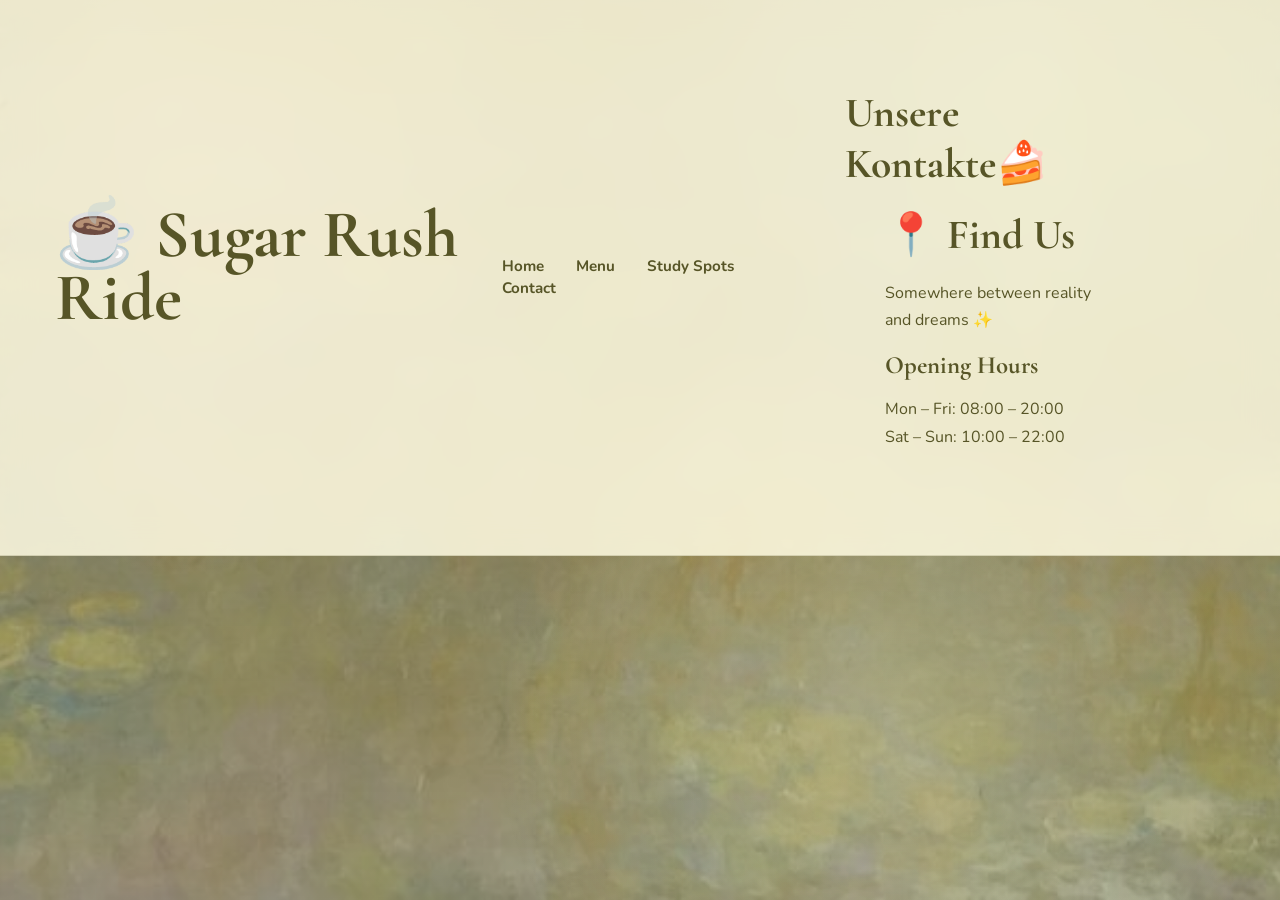
<file: contacts.html>
<!DOCTYPE html>
<html lang="de">
<head>
    <meta charset="UTF-8">
    <title>Contact - Sugar Rush Ride</title>
    <link rel="stylesheet" href="formations.css">
</head>

<body>

<header>
<h1>☕ Sugar Rush Ride</h1>
<nav>
        <a href="index.html">Home</a>
        <a href="menu.html">Menu</a>
        <a href="Study_Spots.html">Study Spots</a>
        <a href="contacts.html">Contact</a>
    </nav>
	<main>
    <h2>Unsere Kontakte🍰</h2>
    <ul>
<section class="info">
    <h2>📍 Find Us</h2>
    <p>Somewhere between reality and dreams ✨</p>

    <h3>Opening Hours</h3>
    <p>Mon – Fri: 08:00 – 20:00<br>
       Sat – Sun: 10:00 – 22:00</p>
</section>
</file>
<file: formations.css>
@import url('https://fonts.googleapis.com/css2?family=Cormorant+Garamond:wght@500;600;700&family=Nunito:wght@300;400;600;700&display=swap');

:root {
    --green-dark: #575527;
    --green-main: #818263;
    --green-soft: #928E5E;
    --green-pale: #C3C7A6;
    --sage: #c2c395;

    --cream: #FEFAE0;
    --light-cream: #F1F0C8;
    --beige: #DCD4C1;
    --sand: #D7C59F;
    --taupe: #DDD3C9;

    --pink: #B97D7B;
    --pink-soft: #ECC4C3;
    --rose: #EFD7CF;
    --blue-soft: #D9E4E0;
}

* {
    box-sizing: border-box;
}

body {
    margin: 0;
    font-family: 'Nunito', sans-serif;
    color: var(--green-dark);
    background:
        linear-gradient(rgba(87, 85, 39, 0.58), rgba(129, 130, 99, 0.50)),
        url("op2.jpg") center/cover fixed no-repeat;
}

/* soft texture */
body::before {
    content: "";
    position: fixed;
    inset: 0;
    background:
        radial-gradient(circle at 15% 20%, rgba(236,196,195,0.35), transparent 30%),
        radial-gradient(circle at 80% 10%, rgba(217,228,224,0.32), transparent 28%),
        radial-gradient(circle at 70% 80%, rgba(241,240,200,0.26), transparent 35%);
    pointer-events: none;
    z-index: -1;
}

header {
    position: sticky;
    top: 0;
    z-index: 20;
    display: flex;
    justify-content: space-between;
    align-items: center;
    padding: 18px 55px;
    background: rgba(254, 250, 224, 0.82);
    backdrop-filter: blur(16px);
    border-bottom: 1px solid rgba(87, 85, 39, 0.18);
}

.logo {
    font-family: 'Cormorant Garamond', serif;
    font-size: 2rem;
    font-weight: 700;
    letter-spacing: 1px;
    color: var(--green-dark);
}

nav a {
    color: var(--green-dark);
    text-decoration: none;
    margin-left: 28px;
    font-weight: 700;
    font-size: 0.95rem;
    transition: 0.25s;
}

nav a:hover {
    color: var(--pink);
}

.hero,
.page-hero {
    background:
        linear-gradient(135deg, rgba(254,250,224,0.88), rgba(217,228,224,0.82), rgba(236,196,195,0.65));
    border-bottom: 1px solid rgba(87, 85, 39, 0.15);
}

.home-hero {
    min-height: 78vh;
    display: grid;
    grid-template-columns: 1.1fr 0.9fr;
    gap: 45px;
    align-items: center;
    padding: 75px 9%;
}

.hero-text {
    background: rgba(254, 250, 224, 0.70);
    padding: 45px;
    border-radius: 36px;
    border: 1px solid rgba(87, 85, 39, 0.16);
    box-shadow: 0 20px 45px rgba(87, 85, 39, 0.18);
}

.eyebrow {
    text-transform: uppercase;
    letter-spacing: 3px;
    font-size: 0.78rem;
    font-weight: 800;
    color: var(--pink);
    margin-bottom: 8px;
}

h1,
h2,
h3 {
    font-family: 'Cormorant Garamond', serif;
}

h1 {
    font-size: 4.2rem;
    line-height: 0.95;
    margin: 0 0 22px;
    color: var(--green-dark);
}

h2 {
    font-size: 2.6rem;
    margin: 0 0 20px;
    color: var(--green-dark);
}

h3 {
    font-size: 1.55rem;
    margin: 10px 0;
    color: var(--green-dark);
}

p {
    line-height: 1.7;
    font-size: 1rem;
}

.button {
    display: inline-block;
    margin-top: 20px;
    padding: 13px 28px;
    border-radius: 999px;
    background: var(--green-dark);
    color: var(--cream);
    text-decoration: none;
    font-weight: 800;
    transition: 0.25s;
}

.button:hover {
    background: var(--pink);
    transform: translateY(-3px);
}

.hero-image img {
    width: 100%;
    height: 470px;
    object-fit: cover;
    border-radius: 42px;
    border: 12px solid rgba(254, 250, 224, 0.75);
    box-shadow: 0 25px 55px rgba(87, 85, 39, 0.28);
}

main {
    padding: 70px 9%;
}

.about,
.featured,
.music-player,
.spot-section {
    text-align: center;
    margin-bottom: 75px;
}

.about {
    max-width: 850px;
    margin-left: auto;
    margin-right: auto;
    background: rgba(254, 250, 224, 0.80);
    padding: 42px;
    border-radius: 34px;
    box-shadow: 0 15px 40px rgba(87, 85, 39, 0.14);
}

.card-container,
.menu-preview,
.spot-container,
.menu-container {
    display: flex;
    justify-content: center;
    gap: 24px;
    flex-wrap: wrap;
}
.card-container {
    margin-bottom: 60px;
}
.card,
.mini-card,
.menu-card,
.spot-card,
.contact-card,
.music-player {
    background: rgba(254, 250, 224, 0.84);
    border: 1px solid rgba(87, 85, 39, 0.16);
    border-radius: 30px;
    box-shadow: 0 15px 35px rgba(87, 85, 39, 0.16);
    transition: 0.25s;
}

.card:hover,
.mini-card:hover,
.menu-card:hover,
.spot-card:hover,
.contact-card:hover {
    transform: translateY(-6px);
    box-shadow: 0 22px 45px rgba(87, 85, 39, 0.22);
}

.card {
    width: 300px;
    padding: 30px;
}

.card:nth-child(1) {
    background: rgba(217, 228, 224, 0.90);
}

.card:nth-child(2) {
    background: rgba(239, 215, 207, 0.90);
}

.card:nth-child(3) {
    background: rgba(233, 236, 207, 0.90);
}

.featured {
    background: rgba(194, 195, 149, 0.72);
    padding: 45px;
    border-radius: 36px;
}

.mini-card {
    width: 260px;
    padding: 25px;
}

.mini-card:nth-child(2) {
    background: rgba(236, 196, 195, 0.88);
}

.music-player {
    max-width: 900px;
    margin-left: auto;
    margin-right: auto;
    padding: 35px 45px;
    display: grid;
    grid-template-columns: 1fr 280px;
    gap: 25px;
    align-items: center;
    text-align: left;
    background: rgba(220, 212, 193, 0.90);
}

audio {
    width: 100%;
}

/* page headers */
.page-hero {
    text-align: center;
    padding: 80px 20px;
}

.page-hero h1 {
    font-size: 3.8rem;
}

.page-hero p {
    max-width: 650px;
    margin: 0 auto;
}

/* menu */
.menu-grid {
    display: grid;
    grid-template-columns: repeat(2, 1fr);
    gap: 34px;
}

.menu-section {
    background: rgba(233, 236, 207, 0.82);
    padding: 30px;
    border-radius: 36px;
    text-align: center;
    border: 1px solid rgba(87, 85, 39, 0.14);
}

.menu-section:nth-child(2) {
    background: rgba(217, 228, 224, 0.84);
}

.menu-section:nth-child(3) {
    background: rgba(239, 215, 207, 0.84);
}

.menu-section:nth-child(4) {
    background: rgba(221, 211, 201, 0.86);
}

.menu-card {
    width: 230px;
    padding: 18px;
}

.menu-card img,
.spot-card img {
    width: 100%;
    height: 165px;
    object-fit: cover;
    border-radius: 22px;
    margin-bottom: 12px;
}

.menu-card span {
    display: inline-block;
    margin-top: 8px;
    padding: 6px 13px;
    border-radius: 999px;
    background: var(--green-dark);
    color: var(--cream);
    font-weight: 800;
}

/* study spaces */
.spot-section {
    background: rgba(254, 250, 224, 0.72);
    padding: 42px;
    border-radius: 38px;
}

.spot-card {
    width: 285px;
    padding: 18px;
}

.spot-card:nth-child(2) {
    background: rgba(217, 228, 224, 0.88);
}

.spot-card:nth-child(3) {
    background: rgba(239, 215, 207, 0.88);
}

/* contact */
.contact-grid {
    display: grid;
    grid-template-columns: repeat(2, 1fr);
    gap: 35px;
}

.contact-card {
    padding: 38px;
    background: rgba(254, 250, 224, 0.88);
}

.contact-card p {
    margin-bottom: 18px;
}

form {
    display: flex;
    flex-direction: column;
}

label {
    font-weight: 800;
    margin: 14px 0 6px;
    color: var(--green-dark);
}

input,
textarea {
    border: 1px solid rgba(87, 85, 39, 0.25);
    border-radius: 18px;
    padding: 13px;
    font-family: 'Nunito', sans-serif;
    background: rgba(255, 255, 255, 0.70);
    color: var(--green-dark);
}

textarea {
    height: 130px;
    resize: none;
}

button {
    margin-top: 20px;
    padding: 14px;
    border: none;
    border-radius: 999px;
    background: var(--green-dark);
    color: var(--cream);
    font-weight: 800;
    cursor: pointer;
    transition: 0.25s;
}

button:hover {
    background: var(--pink);
    transform: translateY(-3px);
}

footer {
    text-align: center;
    padding: 24px;
    background: var(--green-dark);
    color: var(--cream);
}

/* subtle animation */
section,
.card,
.menu-card,
.spot-card,
.contact-card {
    animation: fadeUp 0.7s ease;
}

@keyframes fadeUp {
    from {
        opacity: 0;
        transform: translateY(18px);
    }

    to {
        opacity: 1;
        transform: translateY(0);
    }
}

/* responsive */
@media (max-width: 900px) {
    header {
        flex-direction: column;
        gap: 14px;
        padding: 18px;
    }

    nav a {
        margin: 0 8px;
    }

    .home-hero,
    .music-player,
    .contact-grid,
    .menu-grid {
        grid-template-columns: 1fr;
    }

    h1 {
        font-size: 3rem;
    }

    .hero-image img {
        height: 340px;
    }

    main {
        padding: 45px 6%;
    }
}
</file>
